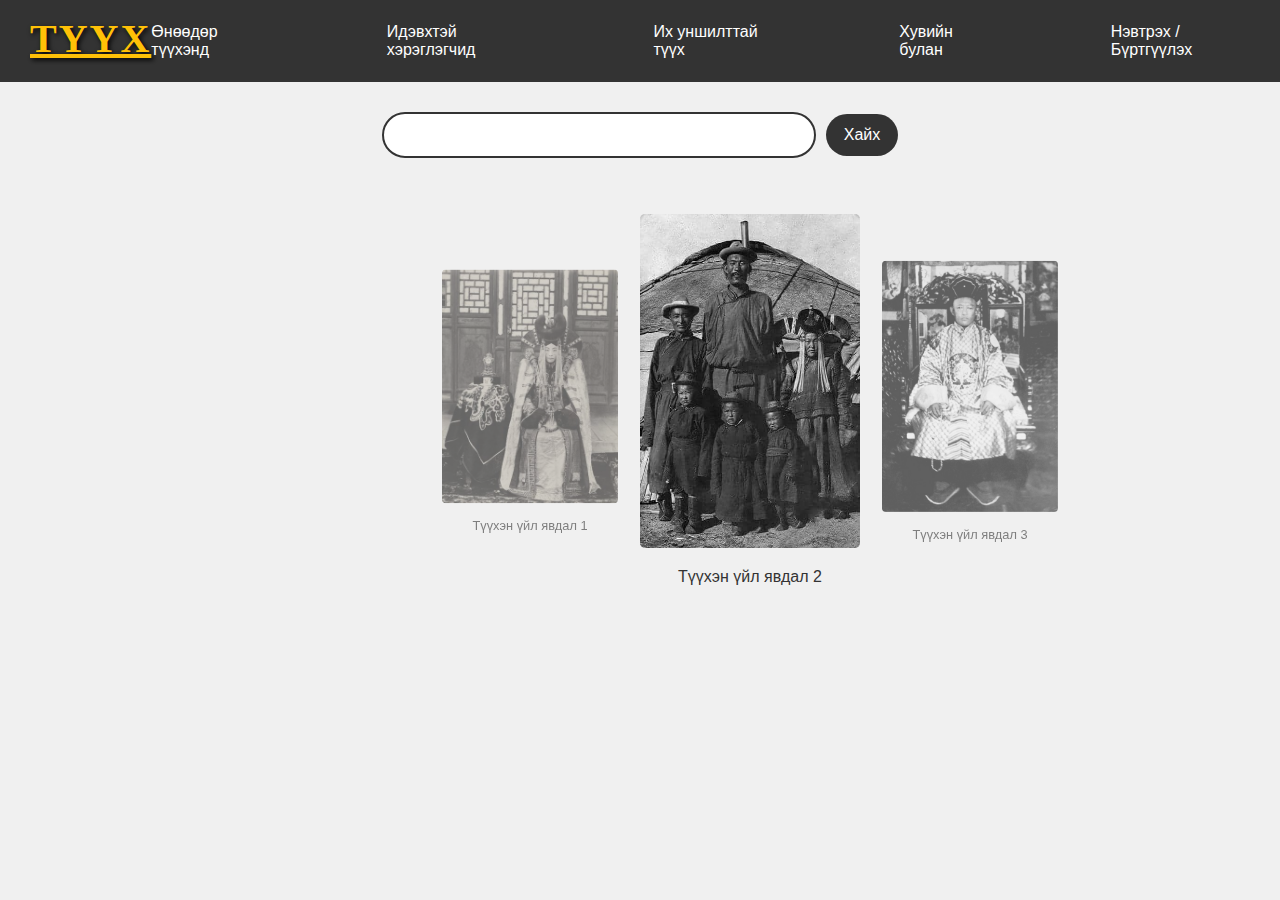
<file: demo1/home.html>
<!DOCTYPE html>
<html lang="en">
<head>
    <meta charset="UTF-8">
    <meta name="viewport" content="width=device-width, initial-scale=1.0">
    <title>Historical Web</title>
    <link rel="stylesheet" href="style.css">
    <script src="script.js"></script>
</head>
<body>
    <header>
        <a href="home.html" class="logo">ТҮҮХ</a>
        <nav>
            <ul>
                <li><a href="todayinhistory.html">Өнөөдөр түүхэнд</a></li>
                <li><a href="contributors.html">Идэвхтэй хэрэглэгчид</a></li>
                <li><a href="popular.html" class="active">Их уншилттай түүх</a></li>
                <li><a href="profile.html">Хувийн булан</a></li>
                <li><a href="signin.html">Нэвтрэх / Бүртгүүлэх</a></li>
            </ul>
        </nav>
    </header>
    <main>
        <div class="search-container">
            <input type="text" class="search-box" aria-placeholder="Search...">
            <button class ="search-btn">Хайх</button>
        </div>
        <div class="carousel">
            <div class="image-container left">
                <img src="assets/history1.jpg" alt="History Image">
                <p>Түүхэн үйл явдал 1</p>
            </div>
            <div class="image-container center">
                <img src="assets/history2.jpg" alt="History Image">
                <p>Түүхэн үйл явдал 2</p>
            </div>
            <div class="image-container right">
                <img src="assets/history3.jpg" alt="History Image">
                <p>Түүхэн үйл явдал 3</p>
            </div>
        </div>
    </main>
</body>




</html>
</file>
<file: demo1/style.css>
body {
    font-family: BlinkMacSystemFont, -apple-system, "Segoe UI", "Roboto", "Oxygen", "Ubuntu", "Cantarell", "Fira Sans", "Droid Sans", "Helvetica Neue", "Helvetica", "Arial", sans-serif, sans-serif;
    background-color: #f0f0f0;
    color: #333;
    margin: 0;
    padding: 0;
}
header {
    display: flex;
    justify-content: space-between;
    align-items: center;
    background-color: #333;
    color: white;
    padding: 15px 30px;
}
.logo {
    font-size: 24px;
    font-weight: bold;
}

 /*navigation*/
nav ul {
    list-style: none;
    display: flex;
    gap: 120px;
    margin: 0;
    padding: 0;
}
nav ul li {
    display: inline;
}
nav ul li a {
    text-decoration: none;
    color: white;
    font-size: 16px;
    transition: 0.3s ease-in-out;
}

nav ul li a:hover {
    color: #f8b400;
}
/*3 zurag main*/
.carousel {
    position: relative;
    width: 1500px;  
    height: 400px;
    margin-top: 50px;
    display: flex;
    justify-content: center;
    align-items: center;

}

.image-container {
    position: absolute; 
    text-align: center;
    transition: transform 1s ease-in-out, opacity 1s ease-in-out;
}

.image-container img {
    width: 220px;
    height: auto;
    border-radius: 5px;
}


.left {
    transform: translateX(-220px) scale(0.8); 
    opacity: 0.6;
}

.center {
    transform: translateX(0) scale(1);
    opacity: 1;
    z-index: 2;
}

.right {
    transform: translateX(220px) scale(0.8); 
    opacity: 0.6;
}
/*hailt main*/
.search-container {
    display: flex;
    justify-content: center;
    align-items: center;
    margin-top: 30px;
}

.search-box {
    width: 400px;
    padding: 12px 15px;
    border: 2px solid #333;
    border-radius: 25px;
    font-size: 16px;
    outline: none;
    transition: all 0.3s ease-in-out;
}

.search-box:focus {
    border-color: #FFC101; 
    box-shadow: 0 0 8px rgba(251, 211, 32, 0.5);
}

.search-btn {
    background-color: #333;
    color: white;
    border: none;
    padding: 12px 18px;
    margin-left: 10px;
    border-radius: 25px;
    cursor: pointer;
    font-size: 16px;
    transition: background 0.3s ease-in-out;
}

.search-btn:hover {
    background-color: #FFC107; 
}
/*signin page*/
.container {
    display: flex;
    justify-content: center;
    align-items: center;
    height: 80vh;
}

.signin-box {
    background-color: white;
    padding: 20px;
    border-radius: 8px;
    border: 1px solid black;
    box-shadow: 0 0 20px 5px #f7ca01; 
    width: 300px;
    text-align: center;
}



.input-group {
    margin-bottom: 15px;
    margin-right: 10px;
    text-align: left;
}

.input-group label {
    display: block;
    font-size: 14px;
    margin-bottom: 5px;
}

.input-group input {
    width: 100%;
    padding: 5px;
    border: 1px solid #ccc;
    border-radius: 5px;
}

.signin-btn {
    width: 100%;
    background-color: #2b2a2a; 
    color: #fff;
    font-family: inherit;
    border: none;
    padding: 12px;
    font-size: 16px;
    border-radius: 8px;
    cursor: pointer;
    transition: all 0.3s ease;
    box-shadow: 0 4px 6px rgba(0, 0, 0, 0.2); 
    margin-top: 10px;
}

.signin-btn:hover {
    background-color: #0d0d0d; 
    box-shadow: 0 6px 10px rgba(0, 0, 0, 0.3); 
    transform: translateY(-2px);
}

.signup-link {
    margin-top: 10px;
    font-size: 14px;
}

 /*signup page*/

.signup-btn {
    width: 100%;
    background-color: #2b2a2a;
    color: #fff;
    font-family: inherit;
    border: none;
    padding: 12px;
    font-size: 16px;
    border-radius: 8px;
    cursor: pointer;
    transition: all 0.3s ease;
    box-shadow: 0 4px 6px rgba(0, 0, 0, 0.2);
    margin-top: 10px;
}

.signup-btn:hover {
    background-color: #0d0d0d; 
    box-shadow: 0 6px 10px rgba(0, 0, 0, 0.3); 
    transform: translateY(-2px); 
}

/*footer*/

footer {
    background-color: #222;
    color: white;
    padding: 40px 0;
    font-family: Arial, sans-serif;
    width: 100%;
}

.footer-container {
    display: flex;
    justify-content: space-between;
    align-items: flex-start;
    max-width: 1200px;
    margin: 0 auto;
    padding: 0 40px;
    flex-wrap: wrap;
}

.footer-logo {
    flex: 1;
    min-width: 250px;
}

.footer-logo img {
    width: 120px;
    margin-bottom: 10px;
}

.footer-logo p {
    font-size: 14px;
    line-height: 1.5;
}

.footer-contact,
.footer-links,
.footer-social {
    flex: 1;
    min-width: 200px;
    text-align: left;
}

.footer-contact h3,
.footer-links h3,
.footer-social h3 {
    margin-bottom: 15px;
    font-size: 18px;
}

.footer-links ul {
    list-style: none;
    padding: 0;
}

.footer-links ul li {
    margin-bottom: 8px;
}

.footer-links ul li a {
    color: white;
    text-decoration: none;
    transition: 0.3s;
}

.footer-links ul li a:hover {
    color: #f8c102;
}

.footer-social a {
    font-size: 20px;
    color: white;
    margin-right: 15px;
    transition: 0.3s;
}

.footer-social a:hover {
    color: #f8c102;
}


.footer-bottom {
    text-align: center;
    margin-top: 30px;
    padding: 10px 0;
    border-top: 1px solid #444;
    width: 100%;
}

/*today in history page*/

.date-picker input {
    padding: 8px;
    border-radius: 5px;
    border: 1px solid #ccc;
    margin-left: 50px;
}

/* Featured Event */
.featured {
    display: flex;
    align-items: center;
    gap: 20px; 
    background-color: #f9f9f9; 
    padding: 20px;
    padding-top: 20px;
    box-shadow: 0 0 15px rgba(0, 0, 0, 0.1);
    margin: 20px;
}

.featured img {
    width: 60%; /* Adjust width of the image */
    border-radius: 0px;
}

.featured-text {
    width: 60%; /* Adjust width of text container */
}

.year-tag {
    position: absolute;
    background: #f7d601;
    color: black;
    padding: 20px 10px;
    font-weight: bold;
    border-radius: 5px;
    margin-top: 250px;
    margin-left: 50px;
}


.year-tag {
    position: absolute;
    top: 20px;
    left: 10px;
    background-color: #ffcc00;
    padding: 5px 10px;
    border-radius: 5px;
}

.logo {
    font-family: 'Cinzel', serif; /* Historical font */
    font-size: 40px;
    font-weight: bold;
    color: #FFC107; /* Gold/yellow theme */
    text-shadow: 2px 2px 5px rgba(0, 0, 0, 1); /* Subtle shadow */
    letter-spacing: 2px;
    text-transform: uppercase;
    display: inline-block;
    padding-bottom: 5px;
}

.history-text {
    width: 300px; /* Ensure it fits inside */
    font-size: 14px; /* Adjust text size */
    line-height: 1.5; /* Better readability */
    margin-top: 10px;
}

.read-more {
    color: #FFC107; /* Gold or highlight color */
    font-weight: bold;
    text-decoration: none;
    margin-left: 5px;
}

.read-more:hover {
    text-decoration: underline;
    color: #FFD700; /* Lighter gold on hover */
}



.page-title {
    text-align: center;
    font-size: 28px;
    margin-top: 20px;
    color: #333;
}
.contributors-container {
    display: flex;
    justify-content: center;
    flex-wrap: wrap;
    gap: 20px;
    padding: 40px;
    
}
.contributor {
    background: white;
    padding: 20px;
    border-radius: 10px;
    box-shadow: 0 4px 8px rgba(0, 0, 0, 0.1);
    text-align: center;
    transition: transform 0.3s;
    width: 250px;
}
.contributor:hover {
    transform: scale(1.05);
}
.contributor img {
    width: 100px;
    height: 100px;
    border-radius: 50%;
    margin-bottom: 10px;
    border: 3px solid #333;
}
.username {
    font-weight: bold;
    font-size: 18px;
    color: #444;
}
.contributions {
    font-size: 14px;
    color: #777;
}



/* Story Container */
.story-container {
    max-width: 800px;
    margin: 50px auto;
    padding: 20px;
    background: white;
    border-radius: 10px;
    box-shadow: 0px 4px 8px rgba(0, 0, 0, 0.1);
    text-align: center;
}

.story-title {
    font-size: 28px;
    font-weight: bold;
    margin-bottom: 20px;
    color: #333;
}

.story-image {
    width: 100%;
    max-height: 400px;
    object-fit: cover;
    border-radius: 10px;
    margin-bottom: 20px;
}

.story-content {
    font-size: 18px;
    text-align: justify;
    margin-bottom: 20px;
    color: #444;
}

/* Back Button */
.back-btn {
    display: inline-block;
    margin-top: 20px;
    padding: 10px 20px;
    background-color: #f8b400;
    color: white;
    text-decoration: none;
    font-size: 16px;
    border-radius: 5px;
    transition: 0.3s ease-in-out;
}

.back-btn:hover {
    background-color: #e09b00;
}


.popular-container {
    max-width: 1000px;
    margin: 50px auto;
    padding: 20px;
    text-align: center;
}

.page-title {
    font-size: 32px;
    font-weight: bold;
    margin-bottom: 30px;
    color: #333;
}

/* History List */
.history-list {
    display: flex;
    flex-wrap: wrap;
    gap: 20px;
    justify-content: center;
}

/* History Card */
.history-card {
    width: 300px;
    background: white;
    border-radius: 10px;
    box-shadow: 0px 4px 8px rgba(0, 0, 0, 0.1);
    overflow: hidden;
    transition: 0.3s ease-in-out;
}

.history-card:hover {
    transform: translateY(-5px);
}

.history-card img {
    width: 100%;
    height: 180px;
    object-fit: cover;
}

.history-info {
    padding: 15px;
    text-align: center;
}

.history-info h2 {
    font-size: 20px;
    margin-bottom: 10px;
    color: #333;
}

.history-info p {
    font-size: 16px;
    color: #555;
}

/* Read More Button */
.read-more-btn {
    display: inline-block;
    margin-top: 10px;
    padding: 8px 15px;
    background-color: #f8b400;
    color: white;
    text-decoration: none;
    font-size: 14px;
    border-radius: 5px;
    transition: 0.3s ease-in-out;
}

.read-more-btn:hover {
    background-color: #e09b00;
}

/* Footer */
.footer-container {
    text-align: center;
    padding: 10px;
    background-color: #333;
    color: white;
    margin-top: 50px;
}

/* Responsive Design */
@media (max-width: 768px) {
    .history-list {
        flex-direction: column;
        align-items: center;
    }

    .history-card {
        width: 90%;
    }
}
</file>
